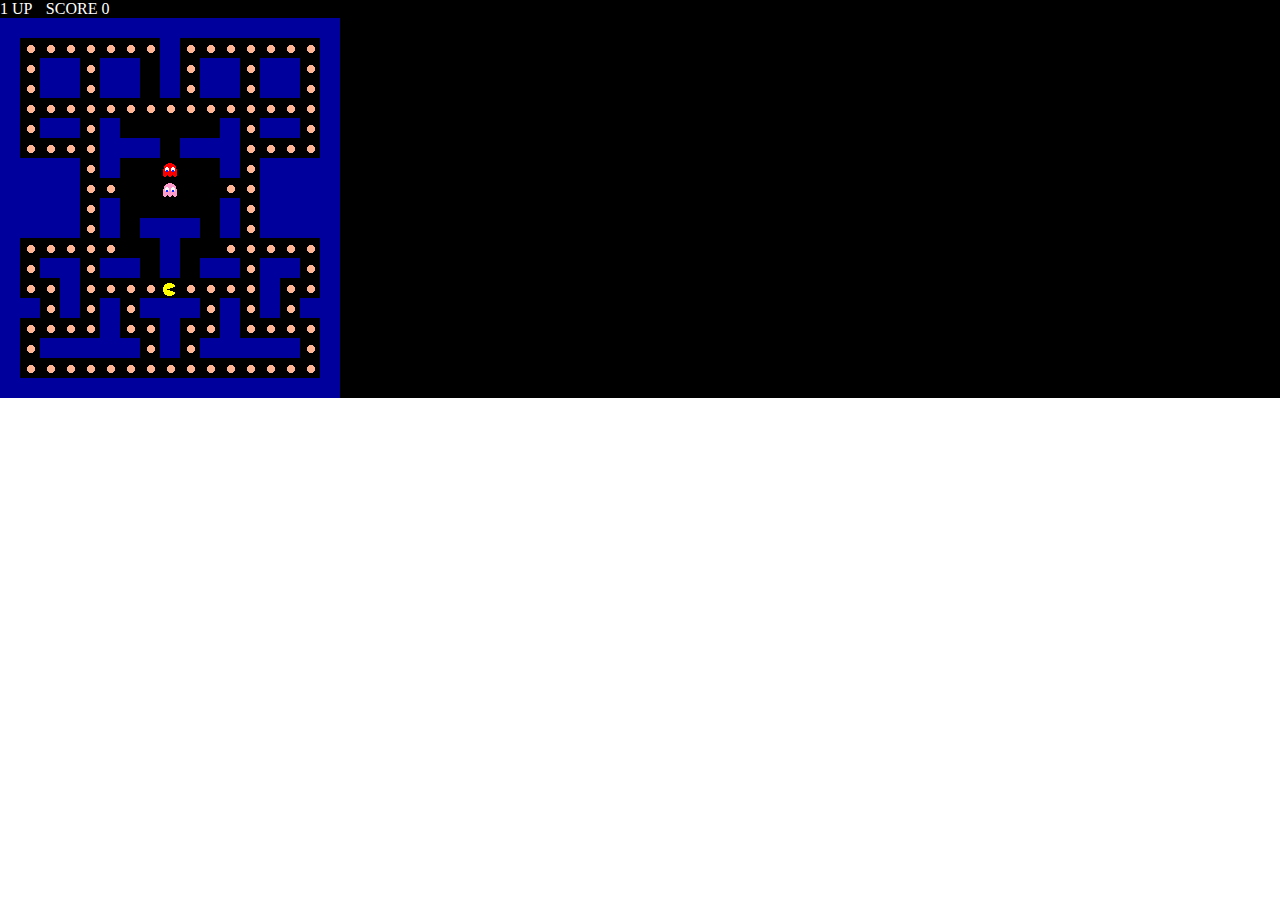
<file: index.html>
<!DOCTYPE html>
<html>
<head>
	<title>Pacman</title>
	<link rel="stylesheet/less" type="text/css" href="/less/main.less">

	<script src="/lib/jquery-2.0.3.min.js" type="text/javascript"></script>
	<script src="/lib/less-1.3.3.min.js" type="text/javascript"></script>
	<script src="/lib/a_aster.js" type="text/javascript"></script>
	<script src="/js/defines.js" type="text/javascript"></script>
	<script src="/js/misc.js" type="text/javascript"></script>
	<script src="/js/pacman.js" type="text/javascript"></script>
	<script src="/js/ghosts.js" type="text/javascript"></script>
	<script src="/js/main.js" type="text/javascript"></script>
</head>
<body>
<div id="wrapper">
	<div id="status">
		<span class="up">1</span>
		<span class="score">0</span>
	</div>
	<div id="stage"></div>
</div>
</body>
</html>
</file>
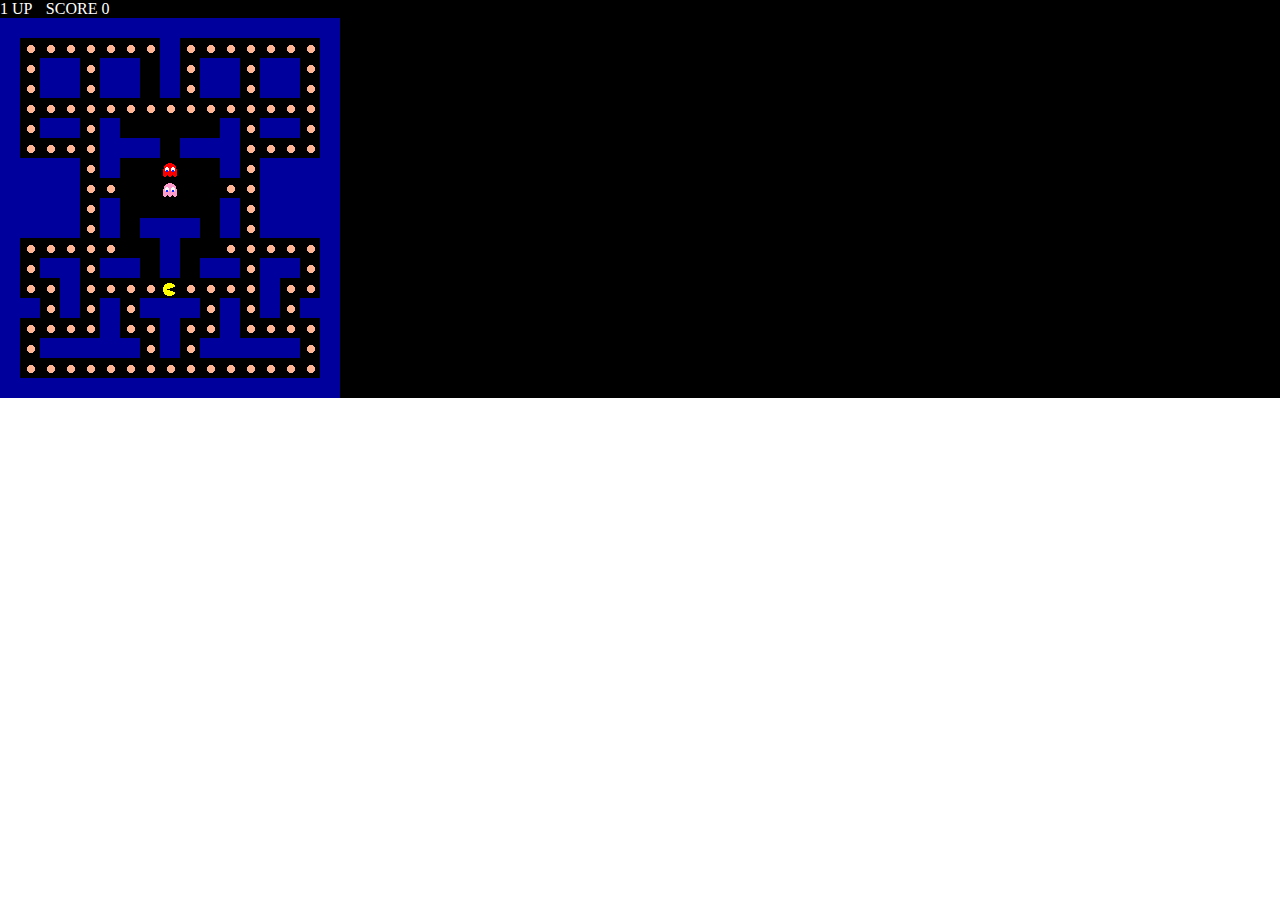
<file: index.local.html>
<!DOCTYPE html>
<html>
<head>
	<title>Pacman</title>
	<link rel="stylesheet" type="text/css" href="css/main.css">

	<script src="lib/jquery-2.0.3.min.js" type="text/javascript"></script>
	<script src="js/defines.js" type="text/javascript"></script>
	<script src="js/misc.js" type="text/javascript"></script>
	<script src="js/pacman.js" type="text/javascript"></script>
	<script src="js/ghosts.js" type="text/javascript"></script>
	<script src="js/main.js" type="text/javascript"></script>
</head>
<body>
<div id="wrapper">
	<div id="status">
		<span class="up">1</span>
		<span class="score">0</span>
	</div>
	<div id="stage"></div>
</div>
</body>
</html>
</file>
<file: css/main.css>
* {
  margin: 0;
  padding: 0;
  box-sizing: border-box;
}
#wrapper {
  background: black;
}
#status {
  color: #fff;
  text-transform: uppercase;
}
#status .up:after {
  content: ' up';
}
#status .score {
  padding-left: 10px;
}
#status .score:before {
  content: 'score ';
}
#stage .cell {
  position: relative;
}
#stage .cell:after {
  content: "";
  position: absolute;
  background: url('../img/sprites.png') -40px -30px;
}
#stage .dot:after {
  background-position: -6px -186px;
  top: 10px;
  left: 10px;
  width: 10px;
  height: 10px;
}
#stage .tile:after {
  top: 0;
  left: 0;
  width: 20px;
  height: 20px;
  background: rgba(0, 0, 222, 0.7);
}
#stage .blinky:after {
  top: 0;
  left: 0;
  width: 20px;
  height: 20px;
  background-position: -44px -82px;
}
#stage .pinky:after {
  top: 0;
  left: 0;
  width: 20px;
  height: 20px;
  background-position: -44px -102px;
}
#stage .pacman.direction-1:after {
  top: 0;
  left: 0;
  width: 20px;
  height: 20px;
  background-position: -4px -42px;
}
#stage .pacman.direction-2:after {
  top: 0;
  left: 0;
  width: 20px;
  height: 20px;
  background-position: -4px -22px;
}
#stage .pacman.direction-4:after {
  top: 0;
  left: 0;
  width: 20px;
  height: 20px;
  background-position: -4px -62px;
}
#stage .pacman.direction-8:after {
  top: 0;
  left: 0;
  width: 20px;
  height: 20px;
  background-position: -4px -2px;
}
.row {
  height: 20px;
}
.cell {
  display: inline-block;
  width: 20px;
  height: 20px;
  overflow: hidden;
}
.dot {
  position: relative;
}
.dot:after {
  content: "";
  position: absolute;
  top: 50%;
  left: 50%;
  margin: -3px 0 0 -3px;
  width: 6px;
  height: 6px;
  background: cyan;
}
</file>
